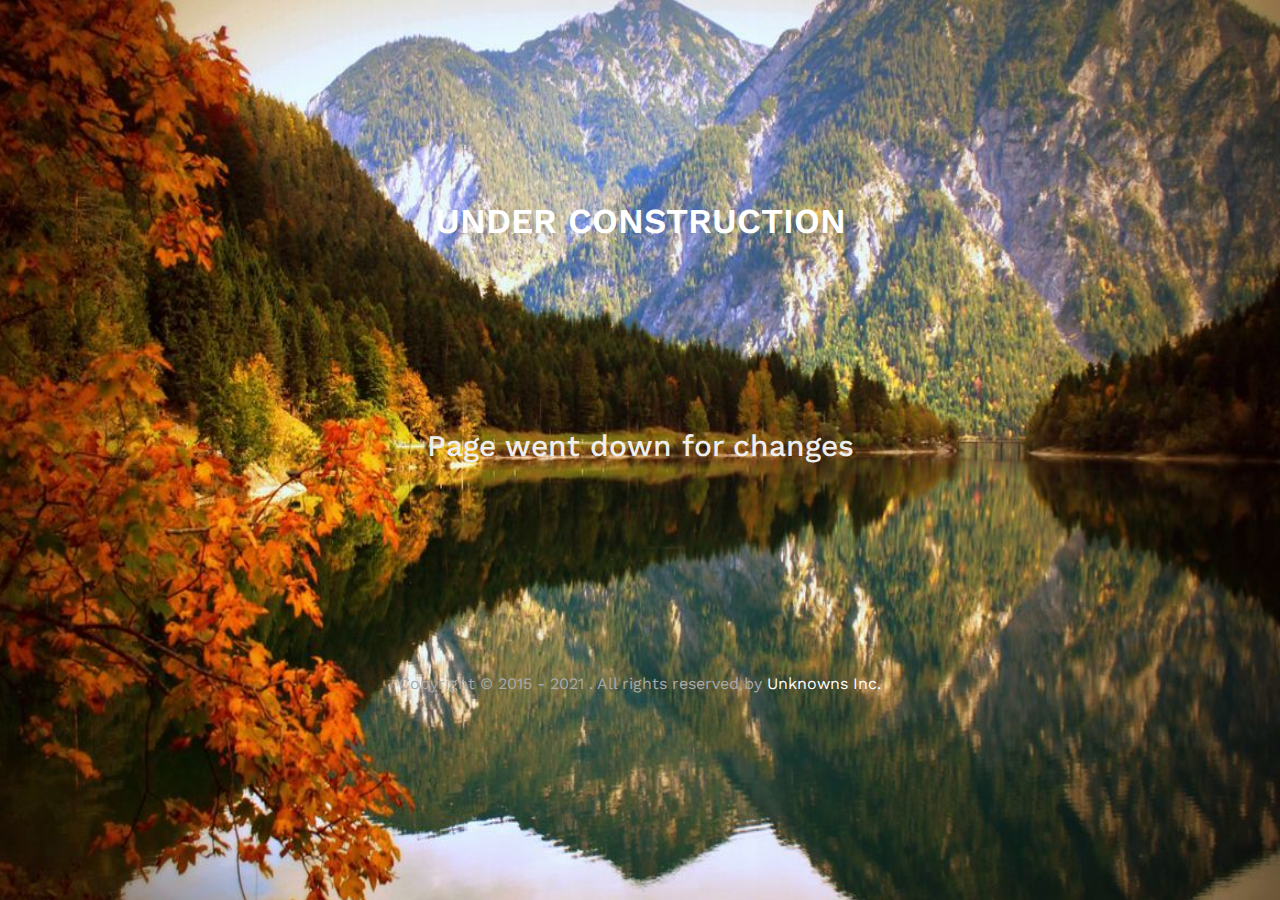
<file: index.html>
<!DOCTYPE html>
<html lang="zxx">

<head>
    <title>Under Construction | Unknowns Inc.</title>
    <!-- Meta tag Keywords -->
    <meta name="viewport" content="width=device-width, initial-scale=1">
    <meta charset="UTF-8" />

    <!-- google fonts -->
    <link href="https://fonts.googleapis.com/css?family=Work+Sans:400,700&display=swap" rel="stylesheet">

    <!-- //google fonts -->

    <!--/Style-CSS -->
    <link rel="stylesheet" href="css/style.css" type="text/css" media="all" />
    <!--//Style-CSS -->

    <!--/fontAwesome-CSS -->
    <link rel="stylesheet" href="css/fontAwesome.css" type="text/css" media="all" />
    <!--/fontAwesome-CSS -->
    <!-- Favicon  -->
    <link rel="icon" href="https://unknownus.tk/images/favicon.png">
    <!-- Favicon  -->
    
</head>

<body>
    
    <!-- Load Facebook SDK for JavaScript -->
      <div id="fb-root"></div>
      <script>
        window.fbAsyncInit = function() {
          FB.init({
            xfbml            : true,
            version          : 'v10.0'
          });
        };

        (function(d, s, id) {
        var js, fjs = d.getElementsByTagName(s)[0];
        if (d.getElementById(id)) return;
        js = d.createElement(s); js.id = id;
        js.src = 'https://connect.facebook.net/en_US/sdk/xfbml.customerchat.js';
        fjs.parentNode.insertBefore(js, fjs);
      }(document, 'script', 'facebook-jssdk'));</script>

      <!-- Your Chat Plugin code -->
      <div class="fb-customerchat"
        attribution="setup_tool"
        page_id="109452750955073">
      </div>
    
    <div class="w3l-error-block">

        <div class="page">
            <div class="content">
                <div class="logo">
                    <a class="brand-logo" href="index.html">Under Construction</a>
                </div>
                <div class="w3l-error-grid">
                    <h2>Page went down for changes</h2>
                </div>

                <div class="copy-right text-center">
                    <p>Copyright © 2015 - 2021 . All rights reserved by <a href="https://unknowns.tk/">Unknowns Inc.</a> </p>
                </div>        
            </div>
            <img src="images/bg.jpg" class="img-responsive" alt="error image" />
        </div>

        <script src="js/jquery-3.3.1.min.js"></script>
        <script>
            var lFollowX = 0,
                lFollowY = 0,
                x = 0,
                y = 0,
                friction = 1 / 30;

            function animate() {
                x += (lFollowX - x) * friction;
                y += (lFollowY - y) * friction;

                translate = 'translate(' + x + 'px, ' + y + 'px) scale(1.1)';

                $('img').css({
                    '-webit-transform': translate,
                    '-moz-transform': translate,
                    'transform': translate
                });

                window.requestAnimationFrame(animate);
            }

            $(window).on('mousemove click', function (e) {

                var lMouseX = Math.max(-100, Math.min(100, $(window).width() / 2 - e.clientX));
                var lMouseY = Math.max(-100, Math.min(100, $(window).height() / 2 - e.clientY));
                lFollowX = (20 * lMouseX) / 100; // 100 : 12 = lMouxeX : lFollow
                lFollowY = (10 * lMouseY) / 100;

            });

            animate();
        </script>
    </div>
    
    <!-- Go to www.addthis.com/dashboard to customize your tools -->
<script type="text/javascript" src="//s7.addthis.com/js/300/addthis_widget.js#pubid=ra-606fd5449848e106"></script>

    
</body>

</html>
</file>
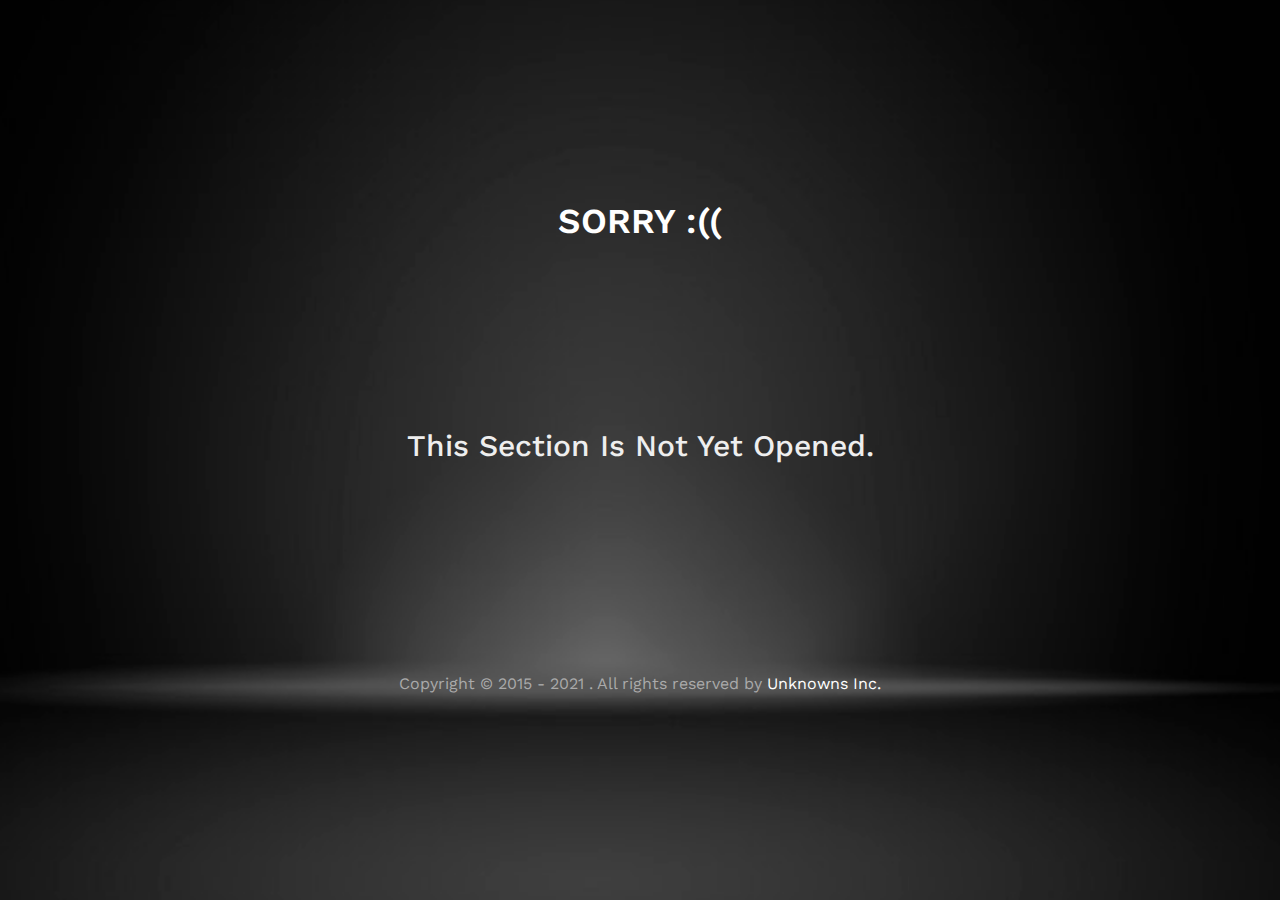
<file: nothing.html>
<!DOCTYPE html>
<html lang="zxx">

<head>
    <title>This section is not yet opened | Unknowns Inc.</title>
    <!-- Meta tag Keywords -->
    <meta name="viewport" content="width=device-width, initial-scale=1">
    <meta charset="UTF-8" />

    <!-- google fonts -->
    <link href="https://fonts.googleapis.com/css?family=Work+Sans:400,700&display=swap" rel="stylesheet">

    <!-- //google fonts -->

    <!--/Style-CSS -->
    <link rel="stylesheet" href="css/style.css" type="text/css" media="all" />
    <!--//Style-CSS -->

    <!--/fontAwesome-CSS -->
    <link rel="stylesheet" href="css/fontAwesome.css" type="text/css" media="all" />
    <!--/fontAwesome-CSS -->
    <!-- Favicon  -->
    <link rel="icon" href="https://unknownus.tk/images/favicon.png">
    <!-- Favicon  -->
    
</head>

<body>
    
    <!-- Load Facebook SDK for JavaScript -->
      <div id="fb-root"></div>
      <script>
        window.fbAsyncInit = function() {
          FB.init({
            xfbml            : true,
            version          : 'v10.0'
          });
        };

        (function(d, s, id) {
        var js, fjs = d.getElementsByTagName(s)[0];
        if (d.getElementById(id)) return;
        js = d.createElement(s); js.id = id;
        js.src = 'https://connect.facebook.net/en_US/sdk/xfbml.customerchat.js';
        fjs.parentNode.insertBefore(js, fjs);
      }(document, 'script', 'facebook-jssdk'));</script>

      <!-- Your Chat Plugin code -->
      <div class="fb-customerchat"
        attribution="setup_tool"
        page_id="109452750955073">
      </div>
    
    <div class="w3l-error-block">

        <div class="page">
            <div class="content">
                <div class="logo">
                    <a class="brand-logo" href="index.html">Sorry :((</a>
                </div>
                <div class="w3l-error-grid">
                    <h2>This Section Is Not Yet Opened.</h2>
                </div>

                <div class="copy-right text-center">
                    <p>Copyright © 2015 - 2021 . All rights reserved by <a href="https://unknownus.tk/">Unknowns Inc.</a> </p>
                </div>        
            </div>
            <img src="images/bg-black.jpg" class="img-responsive" alt="error image" />
        </div>

        <script src="js/jquery-3.3.1.min.js"></script>
        <script>
            var lFollowX = 0,
                lFollowY = 0,
                x = 0,
                y = 0,
                friction = 1 / 30;

            function animate() {
                x += (lFollowX - x) * friction;
                y += (lFollowY - y) * friction;

                translate = 'translate(' + x + 'px, ' + y + 'px) scale(1.1)';

                $('img').css({
                    '-webit-transform': translate,
                    '-moz-transform': translate,
                    'transform': translate
                });

                window.requestAnimationFrame(animate);
            }

            $(window).on('mousemove click', function (e) {

                var lMouseX = Math.max(-100, Math.min(100, $(window).width() / 2 - e.clientX));
                var lMouseY = Math.max(-100, Math.min(100, $(window).height() / 2 - e.clientY));
                lFollowX = (20 * lMouseX) / 100; // 100 : 12 = lMouxeX : lFollow
                lFollowY = (10 * lMouseY) / 100;

            });

            animate();
        </script>
    </div>
    
    
</body>

</html>
</file>
<file: css/style.css>
/*
Author: W3layouts
Author URL: http://w3layouts.com
*/
:root {
  --para-color: #555555;
  --theme-color: #fff;
  --theme-hover-color: #333;
}

html {
  scroll-behavior: smooth;
}

body,
html {
  margin: 0;
  padding: 0;
  font-family: 'Work Sans', sans-serif;
}

* {
  box-sizing: border-box;
}

.d-grid {
  display: grid;
}

.d-flex {
  display: flex;
  display: -webkit-flex;
}

.text-center {
  text-align: center;
}

.text-left {
  text-align: left;
}

.text-right {
  text-align: right;
}

button,
input,
select {
  -webkit-appearance: none;
  outline: none;
}

button,
.btn,
select {
  cursor: pointer;
}

a {
  text-decoration: none;
}

iframe {
  border: none;
}

ul {
  margin: 0;
  padding: 0
}

h1,
h2,
h3,
h4,
h5,
h6,
p {
  margin: 0;
  padding: 0
}

p {
  color: #444;
  font-size: 16px;
  line-height: 24px;
}

.p-relative {
  position: relative;
}

.p-absolute {
  position: absolute;
}

.p-fixed {
  position: fixed;
}

.p-sticky {
  position: sticky;
}

.btn,
button,
.actionbg,
input {
  border-radius: 4px;
  -webkit-border-radius: 4px;
  -moz-border-radius: 4px;
  -o-border-radius: 4px;
  -ms-border-radius: 4px;
}

.btn,
button,
.btn:hover,
button:hover {
  transition: 0.5s ease;
  -webkit-transition: 0.5s ease;
  -o-transition: 0.5s ease;
  -ms-transition: 0.5s ease;
  -moz-transition: 0.5s ease;
}

/*--------------------
Page
--------------------*/
.page {
  position: absolute;
  width: 100%;
  z-index: 1;
  overflow: hidden;
  box-shadow: 0 5px 15px rgba(0, 0, 0, 0.3);
}

/*--------------------
Content
--------------------*/
.content {
  text-align: center;
  display: grid;
  grid-template-rows: 1fr auto 1fr;
  min-height: 100vh;
  align-items: center;
  padding: 30px 15px;
}

.w3l-error-grid {
  margin: 0px auto;
  max-width: 850px;
  text-align: center;
  padding: 1em;
}

.content h1 {
  font-weight: 700;
  font-size: 175px;
  color: #eee;
  opacity: .4;
}

.content h2 {
  font-size: 30px;
  margin-bottom: 10px;
  color: #eee;
  font-weight: 500;
}

.content p {
  font-size: 16px;
  color: #ccc;
  line-height: 24px;
  margin-top: 10px;
}

.content a.home {
  display: inline-block;
  font-size: 16px;
  border: 2px solid #CDD4DE;
  padding: 12px 30px;
  border-radius: 4px;
  cursor: pointer;
  color: #CDD4DE;
  margin-top: 50px;
}

.content a.home:hover {
  background: rgba(152, 152, 152, 0.15);
  border: 2px solid #fff;
  background: #fff;
  color: #333;
}

.copy-right p {
  color: #aaa;
}

.copy-right p a {
  color: #fff;
}

.copy-right p a:hover {
  color: #888;
}

a.brand-logo {
  color: var(--theme-color);
  font-weight: 600;
  font-size: 35px;
  line-height: 40px;
  border: none;
  background: none;
  padding: 0px;
  text-transform: uppercase;
}

/*--------------------
Image
--------------------*/
img {
  position: absolute;
  top: 0;
  left: 0;
  width: 100%;
  height: 100%;
  z-index: -1;
  transform: scale(1.1);
}


@media (max-width: 991px) {
  .content h1 {
    font-size: 60px;
  }
}

@media (max-width: 568px) {}

@media (max-width: 440px) {
  .content {
    padding-bottom: 20px;
    padding-top: 20px;
  }

  a.brand-logo {
    font-size: 30px;
    line-height: 35px;
  }

  .content h1 {
    font-size: 100px;
  }

  .content p {
    font-size: 15px;
  }
}
</file>
